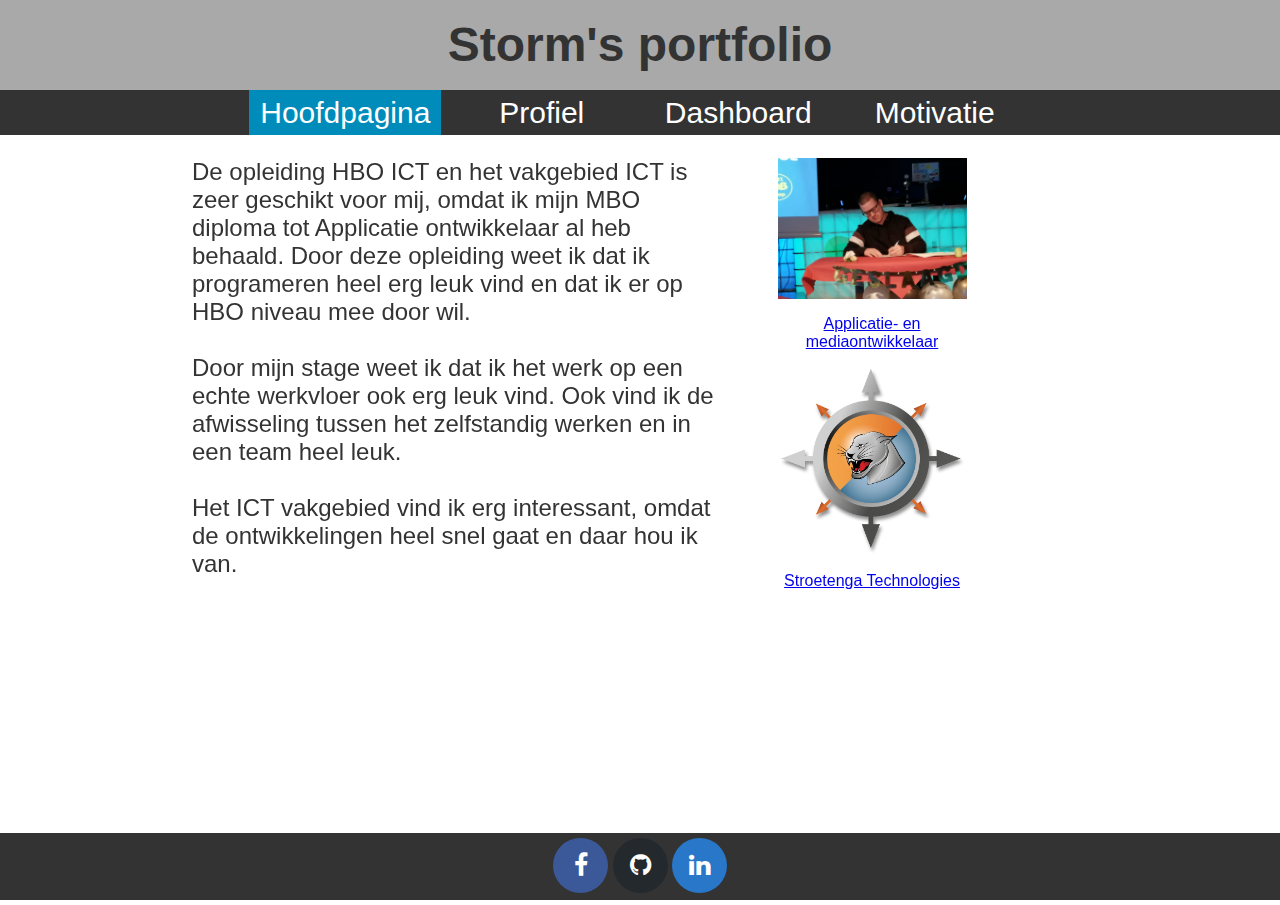
<file: index.html>
<!DOCTYPE html>
<html lang="en">

<head>
    <meta charset="UTF-8">
    <meta name="viewport" content="width=device-width, initial-scale=1.0">
    <meta http-equiv="X-UA-Compatible" content="ie=edge">
    <title>Storm's portfolio - Home</title>

    <link rel="stylesheet" href="https://cdnjs.cloudflare.com/ajax/libs/font-awesome/4.7.0/css/font-awesome.min.css">
    <link rel="stylesheet" href="css/style.css">
</head>

<body>
    <div class="page-container">
        <div class="header">
            <h1>Storm's portfolio</h1>
        </div>

        <div class="menu">
            <ul class="nav">
                <li class="active" href="">
                    <a href="index.html">Hoofdpagina</a>
                </li>
                <li>
                    <a href="profile.html">Profiel</a>
                </li>
                <li>
                    <a href="dashboard.html">Dashboard</a>
                </li>
                <li>
                    <a href="motivatie.html">Motivatie</a>
                </li>
            </ul>
        </div>

        <div class="content-wrap">
            <div class="text">
                De opleiding HBO ICT en het vakgebied ICT is zeer geschikt voor mij, omdat ik mijn MBO diploma tot
                Applicatie
                ontwikkelaar al heb behaald. Door deze opleiding weet ik dat ik programeren heel erg leuk vind en dat ik
                er
                op HBO niveau mee door wil.
                </br></br>
                Door mijn stage weet ik dat ik het werk op een echte werkvloer ook erg leuk vind. Ook vind ik de
                afwisseling tussen het zelfstandig werken en in een team heel leuk.
                </br></br>
                Het ICT vakgebied vind ik erg interessant, omdat de ontwikkelingen heel snel gaat en daar hou ik van.
            </div>
            <div class="imgs">
                <div class="geslaagd">
                    <img src="images/geslaagt.jpg">
                    <p><a href="https://scalda.nl/opleiding/applicatie-en-mediaontwikkelaar" target="_blank">Applicatie-
                            en
                            mediaontwikkelaar</a></p>
                </div>
                <div class="stroetenga">
                    <img src="images/stroetenga.png">
                    <p><a href="http://www.stroetenga.nl/" target="_blank">Stroetenga Technologies</a></p>
                </div>
            </div>
        </div>

        <div class="footer">
            <a href="https://www.facebook.com/storm.vanputten.3" target="_blank" class="fa fa-facebook"></a>
            <a href="https://github.com/Stormpjaa" target="_blank" class="fa fa-github"></a>
            <a href="https://www.linkedin.com/in/storm-van-putten-a1a889192/" target="_blank"
                class="fa fa-linkedin"></a>
        </div>
    </div>
</body>

</html>
</file>
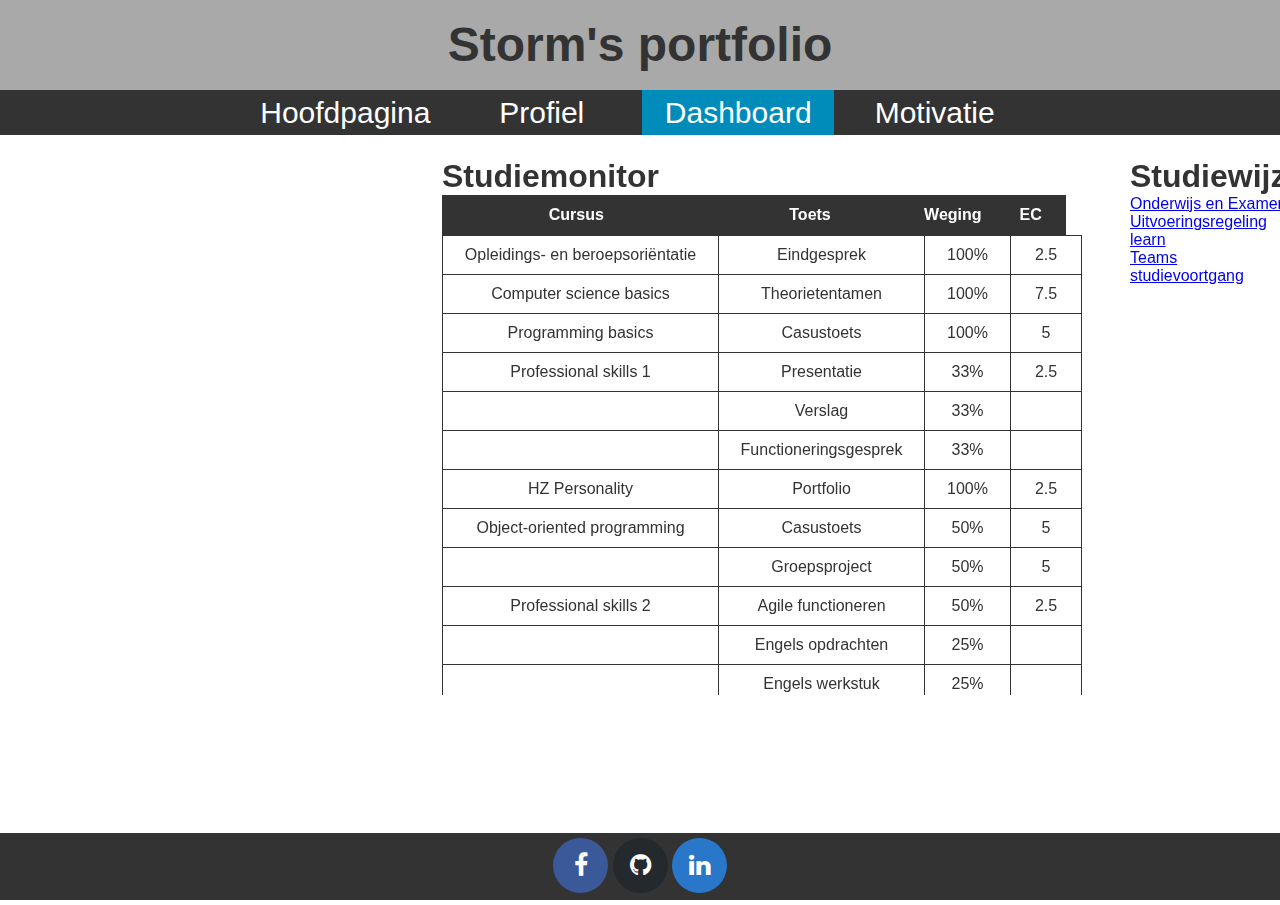
<file: dashboard.html>
<!DOCTYPE html>
<html lang="en">

<head>
    <meta charset="UTF-8">
    <meta name="viewport" content="width=device-width, initial-scale=1.0">
    <meta http-equiv="X-UA-Compatible" content="ie=edge">
    <title>Storm's portfolio - Dashboard</title>

    <link rel="stylesheet" href="https://cdnjs.cloudflare.com/ajax/libs/font-awesome/4.7.0/css/font-awesome.min.css">
    <link rel="stylesheet" href="css/style.css">
</head>

<body>
    <div class="page-container">
        <div class="header">
            <h1>Storm's portfolio</h1>
        </div>

        <div class="menu">
            <ul class="nav">
                <li>
                    <a href="index.html">Hoofdpagina</a>
                </li>
                <li>
                    <a href="profile.html">Profiel</a>
                </li>
                <li class="active">
                    <a href="dashboard.html">Dashboard</a>
                </li>
                <li>
                    <a href="motivatie.html">Motivatie</a>
                </li>
            </ul>
        </div>

        <div class="content-wrap">
            <div class="studiemonitor">
                <h1>Studiemonitor</h1>
                <table>
                    <thead>
                        <tr>
                            <th class="cursus">Cursus</th>
                            <th class="toets">Toets</th>
                            <th class="weging">Weging</th>
                            <th class="ec">EC</th>
                        </tr>
                    </thead>
                    <tbody>
                        <tr>
                            <td class="cursus">Opleidings- en beroepsoriëntatie</td>
                            <td class="toets">Eindgesprek</td>
                            <td class="weging">100%</td>
                            <td class="ec">2.5</td>
                        </tr>
                        <tr>
                            <td class="cursus">Computer science basics</td>
                            <td class="toets">Theorietentamen</td>
                            <td class="weging">100%</td>
                            <td class="ec">7.5</td>
                        </tr>
                        <tr>
                            <td class="cursus">Programming basics</td>
                            <td class="toets">Casustoets</td>
                            <td class="weging">100%</td>
                            <td class="ec">5</td>
                        </tr>
                        <tr>
                            <td class="cursus">Professional skills 1</td>
                            <td class="toets">Presentatie</td>
                            <td class="weging">33%</td>
                            <td class="ec">2.5</td>
                        </tr>
                        <tr>
                            <td class="cursus"></td>
                            <td class="toets">Verslag</td>
                            <td class="weging">33%</td>
                            <td class="ec"></td>
                        </tr>
                        <tr>
                            <td class="cursus"></td>
                            <td class="toets">Functioneringsgesprek</td>
                            <td class="weging">33%</td>
                            <td class="ec"></td>
                        </tr>
                        <tr>
                            <td class="cursus">HZ Personality</td>
                            <td class="toets">Portfolio</td>
                            <td class="weging">100%</td>
                            <td class="ec">2.5</td>
                        </tr>
                        <tr>
                            <td class="cursus">Object-oriented programming</td>
                            <td class="toets">Casustoets</td>
                            <td class="weging">50%</td>
                            <td class="ec">5</td>
                        </tr>
                        <tr>
                            <td class="cursus"></td>
                            <td class="toets">Groepsproject</td>
                            <td class="weging">50%</td>
                            <td class="ec">5</td>
                        </tr>
                        <tr>
                            <td class="cursus">Professional skills 2</td>
                            <td class="toets">Agile functioneren</td>
                            <td class="weging">50%</td>
                            <td class="ec">2.5</td>
                        </tr>
                        <tr>
                            <td class="cursus"></td>
                            <td class="toets">Engels opdrachten</td>
                            <td class="weging">25%</td>
                            <td class="ec"></td>
                        </tr>
                        <tr>
                            <td class="cursus"></td>
                            <td class="toets">Engels werkstuk</td>
                            <td class="weging">25%</td>
                            <td class="ec"></td>
                        </tr>
                        <tr>
                            <td class="cursus">Professionele werkplek</td>
                            <td class="toets">Eindgesprek</td>
                            <td class="weging">100%</td>
                            <td class="ec">2.5</td>
                        </tr>
                        <tr>
                            <td class="cursus">Framework development 1</td>
                            <td class="toets">Casustoets</td>
                            <td class="weging">100%</td>
                            <td class="ec">5</td>
                        </tr>
                        <tr>
                            <td class="cursus">Framework project 1</td>
                            <td class="toets">Requirementsverslag</td>
                            <td class="weging">50%</td>
                            <td class="ec">5</td>
                        </tr>
                        <tr>
                            <td class="cursus"></td>
                            <td class="toets">Projectresultaat</td>
                            <td class="weging">50%</td>
                            <td class="ec"></td>
                        </tr>
                        <tr>
                            <td class="cursus">Professional skills 3</td>
                            <td class="toets">Agile functioneren</td>
                            <td class="weging">50%</td>
                            <td class="ec">2.5</td>
                        </tr>
                        <tr>
                            <td class="cursus"></td>
                            <td class="toets">Engels opdrachten</td>
                            <td class="weging">25%</td>
                            <td class="ec"></td>
                        </tr>
                        <tr>
                            <td class="cursus"></td>
                            <td class="toets">Engels werkstuk</td>
                            <td class="weging">25%</td>
                            <td class="ec"></td>
                        </tr>
                        <tr>
                            <td class="cursus">IT Personality 1</td>
                            <td class="toets">Portfolio</td>
                            <td class="weging">100%</td>
                            <td class="ec">2.5</td>
                        </tr>
                        <tr>
                            <td class="cursus">Framework development 2</td>
                            <td class="toets">Opdrachten</td>
                            <td class="weging">100%</td>
                            <td class="ec">5</td>
                        </tr>
                        <tr>
                            <td class="cursus">Framework project 2</td>
                            <td class="toets">Code reviews</td>
                            <td class="weging">50%</td>
                            <td class="ec">5</td>
                        </tr>
                        <tr>
                            <td class="cursus"></td>
                            <td class="toets">Projectresultaat</td>
                            <td class="weging">50%</td>
                            <td class="ec"></td>
                        </tr>
                    </tbody>
                </table>
            </div>
            <div class="studiewijzer">
                <h1>Studiewijzer</h1>
                <a href="https://hz.nl/uploads/documents/Regelingen/OERS/OER-HZ-2019-2020-Ba.pdf"
                    target="_blank">Onderwijs en Examenregelement</a>
                <a href="https://hz.nl/uploads/documents/Regelingen/NL/Uitvoeringsregeling-OER-HBO-ICT-Voltijd-2019-2020.pdf"
                    target="_blank">Uitvoeringsregeling</a>
                <a href="https://learn.hz.nl" target="_blank">learn</a>
                <a href="https://teams.microsoft.com/_#/school/conversations/Algemeen?threadId=19:827654897ab746089c081f24aff1c984@thread.skype&ctx=channel"
                    target="_blank">Teams</a>
                <a href="https://apps.hz.nl/angular/studievoortgang/studiestatus" target="_blank">studievoortgang</a>





            </div>
        </div>

        <div class="footer">
            <a href="https://www.facebook.com/storm.vanputten.3" target="_blank" class="fa fa-facebook"></a>
            <a href="https://github.com/Stormpjaa" target="_blank" class="fa fa-github"></a>
            <a href="https://www.linkedin.com/in/storm-van-putten-a1a889192/" target="_blank"
                class="fa fa-linkedin"></a>
        </div>
    </div>
</body>

</html>
</file>
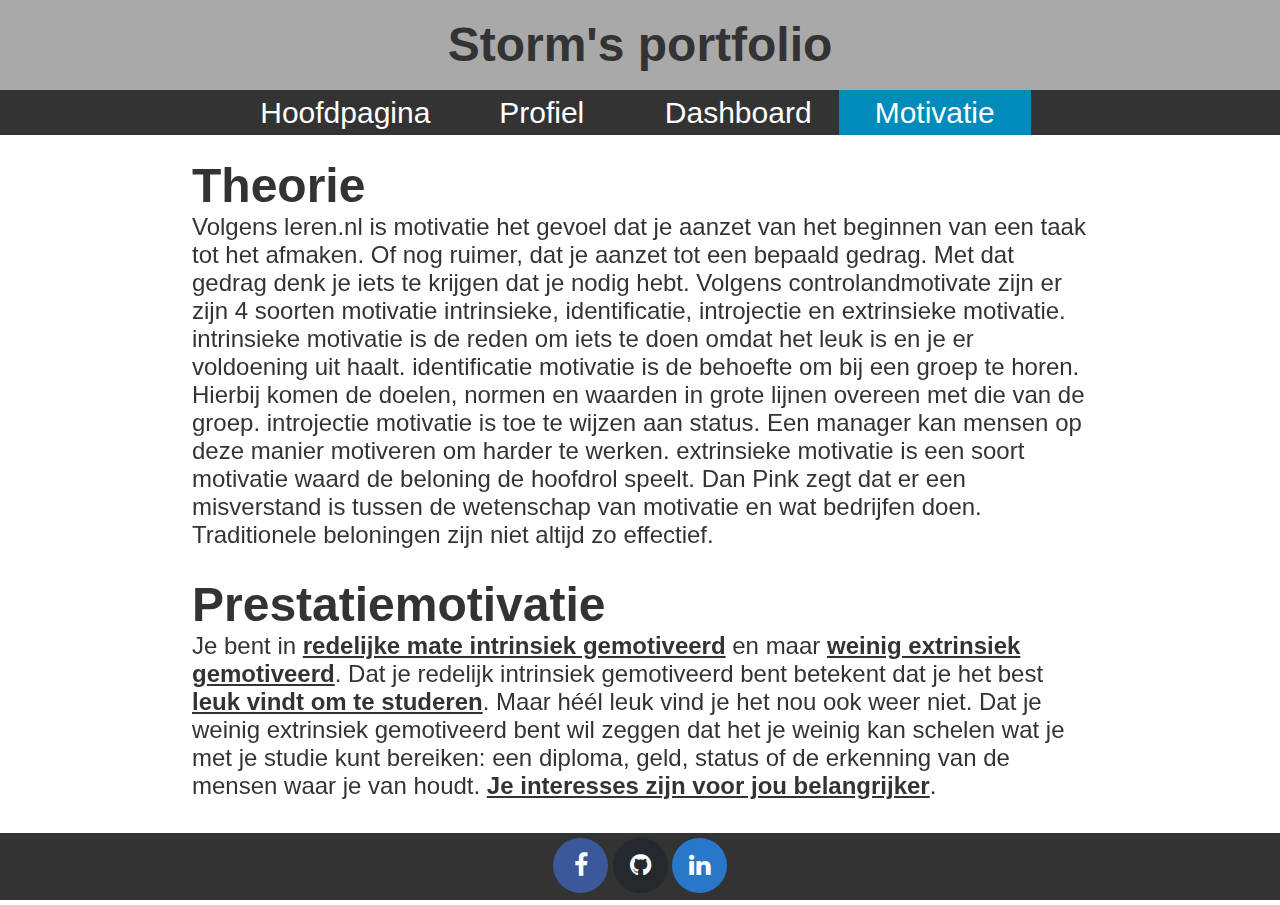
<file: motivatie.html>
<!DOCTYPE html>
<html lang="en">

<head>
    <meta charset="UTF-8">
    <meta name="viewport" content="width=device-width, initial-scale=1.0">
    <meta http-equiv="X-UA-Compatible" content="ie=edge">

    <title>Storm's portfolio - Home</title>

    <link rel="stylesheet" href="https://cdnjs.cloudflare.com/ajax/libs/font-awesome/4.7.0/css/font-awesome.min.css">
    <link rel="stylesheet" href="css/style.css">
</head>

<body>
    <div class="page-container">
        <div class="header">
            <h1>Storm's portfolio</h1>
        </div>

        <div class="menu">
            <ul class="nav">
                <li>
                    <a href="index.html">Hoofdpagina</a>
                </li>
                <li>
                    <a href="profile.html">Profiel</a>
                </li>
                <li>
                    <a href="dashboard.html">Dashboard</a>
                </li>
                <li class="active">
                    <a href="motivatie.html">Motivatie</a>
                </li>
            </ul>
        </div>


        <div class="content-wrap">
            <div class="motivatie">
                <h1>Theorie</h1>
                Volgens leren.nl is motivatie het gevoel dat je aanzet van het beginnen van een taak tot het afmaken. Of
                nog ruimer, dat je aanzet tot een bepaald gedrag. Met dat gedrag denk je iets te krijgen dat je nodig
                hebt. Volgens controlandmotivate zijn er zijn 4 soorten motivatie intrinsieke, identificatie,
                introjectie en extrinsieke motivatie. intrinsieke motivatie is de reden om iets te doen omdat het leuk
                is en je er voldoening uit haalt. identificatie motivatie is de behoefte om bij een groep te horen.
                Hierbij komen de doelen, normen en waarden in grote lijnen overeen met die van de groep. introjectie
                motivatie is toe te wijzen aan status. Een manager kan mensen op deze manier motiveren om harder te
                werken. extrinsieke motivatie is een soort motivatie waard de beloning de hoofdrol speelt. Dan Pink zegt
                dat er een misverstand is tussen de wetenschap van motivatie en wat bedrijfen doen. Traditionele
                beloningen zijn niet altijd zo effectief.

                <br /><br />

                <h1>Prestatiemotivatie</h1>
                Je bent in <b><u>redelijke mate intrinsiek gemotiveerd</u></b> en maar <b><u>weinig extrinsiek
                        gemotiveerd</u></b>. Dat je redelijk intrinsiek gemotiveerd bent betekent dat je het best
                <b><u>leuk vindt om te studeren</u></b>. Maar héél leuk vind je het nou ook weer niet. Dat je weinig
                extrinsiek gemotiveerd bent wil zeggen dat het je weinig kan schelen wat je met je studie kunt bereiken:
                een diploma, geld, status of de erkenning van de mensen waar je van houdt. <b><u>Je interesses zijn voor
                        jou belangrijker</u></b>.

                <br /><br />

                Met de uitslag ben ik het grotendeels mee eens. Ik ben er mee eens dat is meer intrinsiek gemotiveerd
                ben dan extrinsiek. Ook ben ik het mee eens dat ik het leuk vind om te studeren en mijn intreresses
                belangtijk voor mij zijn. Waar ik het niet mee eens ben is dat het me weinig kan schelen wat ik met m'n
                studie kan berijken. Alleen de erkenning kan me wat minder schelen.

                <br /><br />

                <h1>Carrièreankers</h1>
                <b>De meeste punten gaf je aan de rol: Ergens goed in zijn (24 punten)</b><br />
                Deze mensen hebben de behoefte ergens heel goed in te zijn. Ze zijn over het algemeen onderzoekend
                ingesteld en worden graag gewaardeerd als expert. Ze worden het liefst aangesproken als de vakman of
                -vrouw binnen een organisatie. Specialisten werken het liefst op zich zelf. Het kunnen afbakenen van een
                taak of activiteit is een belangrijke drijfveer.

                <br /><br />

                <b>Daarna gaf je de meeste punten aan: Rijkdom (15 punten)</b><br />
                Rijkdom als carrièreanker zegt iets over het belang dat iemand hecht aan materiële beloning. Geld
                verdienen is dan veelal de belangrijkste reden om te werken. Een hoog inkomen en meer verdienen is voor
                deze personen de drijfveer voor het maken van loopbaankeuzes. Een hoog of hoger inkomen is voor deze
                persoon een belangrijke graadmeter voor succes.

                <br /><br />

                <b>Het minst aantal punten gaf je voor: Macht (3 punten)</b><br />
                Deze mensen hebben graag de touwtjes in handen. Macht en invloed zijn de belangrijkste drijfveren in hun
                loopbaan. Ze worden gedreven door het verlangen anderen, de omgeving of situatie te kunnen leiden of
                beïnvloeden. Bij loopbaankeuzes laat men zich leiden door de vraag of men er meer invloed door krijgt.
                Ze netwerken graag en zien het aangaan van vriendschap of het leggen van een contact vaak als een manier
                om extra invloed uit te oefenen.

                <br /><br />

                <h1>Conclusie</h1>
                Motivatie is het gevoel dat je aanzet om iets te doen. Ik ben meer intrinsiek gemotiveerd dan
                extrinsiek. Mijn grootste motivatie punt is ergens goed in zijn gevolgd met rijkdom en m'n kleinste
                motivatie punt is voor macht.

                <br /><br />
                
                Na mijn uitwerking besproken te hebben met m'n moeder was ze het overal wel mee eens. Alleen zegt ze dat
                ik meer extrinsiek gemotiveerd ben dan ik zelf zeg.
                
                <br /><br />

                <h1>Bronnenlijst</h1>
                <ul>
                    <li><a href="https://www.leren.nl/cursus/management/motiveren/wat-is-motivatie.html">
                            leren.nl/cursus/management/motiveren/wat-is-motivatie.html</a></li>
                    <li><a href="https://controlandmotivate.nl/4-typen-motivatie/">
                            controlandmotivate.nl/4-typen-motivatie/</a></li>
                    <li><a href="https://www.ted.com/talks/dan_pink_on_motivation?language=nl">
                            ted.com/talks/dan_pink_on_motivation?language=nl</a></li>
                    <li><a href="https://www.123test.nl/prestatiemotivatie/">
                            123test.nl/prestatiemotivatie/</a></li>
                    <li><a href="https://www.123test.nl/schein/">
                            123test.nl/prestatiemotivatie/</a></li>
                </ul>
            </div>
        </div>

        <div class="footer">
            <a href="https://www.facebook.com/storm.vanputten.3" target="_blank" class="fa fa-facebook"></a>
            <a href="https://github.com/Stormpjaa" target="_blank" class="fa fa-github"></a>
            <a href="https://www.linkedin.com/in/storm-van-putten-a1a889192/" target="_blank"
                class="fa fa-linkedin"></a>
        </div>
    </div>
</body>

</html>
</file>
<file: css/style.css>
html, body { 
    height: 100%;
    margin: 0px;
}

h1 {
    margin: 0px;
}

.studiemonitor {
    margin-left: 250px;
}

li {
    font-size: 25px;
}

.text {
    width: 90%;
    font-size: 24px;
}

.imgs {
    display: inline-block;
}

.page-container {
    position: absolute;
    min-height: 100vh;
    width: 100vw;
    font-family: sans-serif;
    color: #333333;
}

.header {
    height: 10vh;
    width: 100%;
    text-align: center;
    line-height: 10vh;
    background-color: darkgrey;
    position: absolute;
}

    .header h1 {
        font-size: 3em;
    }

.menu {
    height: 5vh;
    width: 100%;
    text-align: center;
    line-height: 5vh;
    background-color: #333333;
    margin-top: 10vh;
}

    .nav {
        margin: 0;
        padding: 0;
    }

    .nav li {
        display: inline-block;
        width: 15vw;
    }

    .nav a {
        display: list-item;
        list-style-type: none;
        text-align: center;
        text-decoration: none;
        color: white;
        font-size: larger; 
    }

    .nav li.active {
        background-color: #008CBA;
    }

    .nav li:hover {
        background-color: rgb(8, 91, 119);
    }

.content-wrap {
    width: 100%;
    height: 75vh;
    margin-top: 2.5vh;
    margin-left: 15vw;
    margin-right: 15vw;
    display: flex;
    padding-bottom: 7.5vh;
    position: fixed;
}

.footer {
    position: absolute;
    bottom: 0;
    height: 7.5vh;
    width: 100%;
    text-align: center;
    line-height: 8vh;
    background-color: #333333;
}

    .fa {
        padding: 15px;
        font-size: 25px;
        width: 25px;
        text-align: center;
        text-decoration: none;
        border-radius: 50%;
    }

    .fa-facebook {
        background: #3B5998;
        color: white;
    }

    .fa-github {
        background: #24292e;
        color: white;
    }

    .fa-linkedin {
        background: #2977c9;
        color: white;
    }
    
    .fa:hover {
        opacity: 0.7;
    }
    
/* Hoofdpagina */

.geslaagd {
    text-align: center;
    width: 25%;
    margin-left: 4.8vw;
}

.geslaagd img {
    width: 100%;
    display: block;
}

.stroetenga {
    text-align: center;
    width: 25%;
    margin-left: 4.8vw;
}

.stroetenga img {
    width: 100%;
    display: block;
}

/* Profiel */

.pictuce img {
    margin-left: 250px;
    width: 40%;

}

/* Dashboard */

table, td {
    border-collapse: collapse;
}

thead {
    display: table;
    background: #333333;
    color: white;
    width: calc(100% - 17px);
}

tbody {
    height: calc(65vh - 125px);
    overflow-y: auto;
    display: block;
}

th {
    padding: 10px;
    border: #333333 solid 1px;
}

td {
  padding: 10px;
  border: solid 1px;
  text-align: center;
}

.cursus {
    width: 255px;
}

.toets {
    width: 185px;
}

.weging {
    width: 65px;
}

.ec {
    width: 50px;
}

.studiewijzer {
    margin-left: 48px;
}

.studiewijzer a {
    display: block;
}

/* Motivatie */

.motivatie {
    margin-right: 30vw;
    font-size: 24px;
    overflow-y: auto;
    margin-bottom: 2.5vh;
}
</file>
